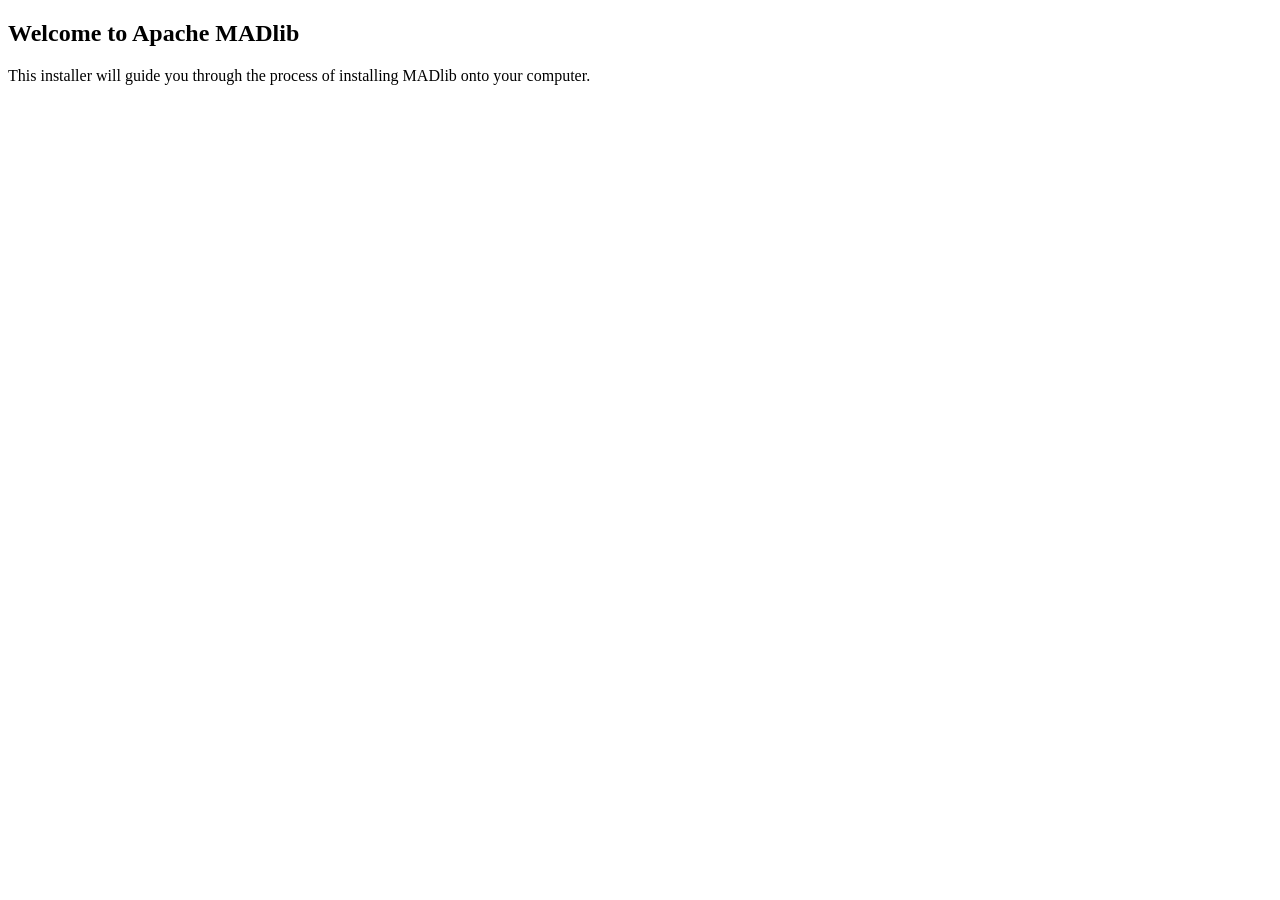
<file: EQ_TC/deploy/PackageMaker/Welcome.html>
<!DOCTYPE html PUBLIC "-//W3C//DTD XHTML 1.0 Strict//EN"
  "http://www.w3.org/TR/xhtml1/DTD/xhtml1-strict.dtd">
<html xmlns="http://www.w3.org/1999/xhtml" xml:lang="en" lang="en">
<head>
<meta http-equiv="Content-Type" content="text/html; charset=UTF-8" />
<title>Welcome to Apache MADlib</title>
<body>
<h2>Welcome to Apache MADlib</h2>
<p>
    This installer will guide you through the process of installing MADlib onto
your computer.
</p>
</body>
</html>
</file>
